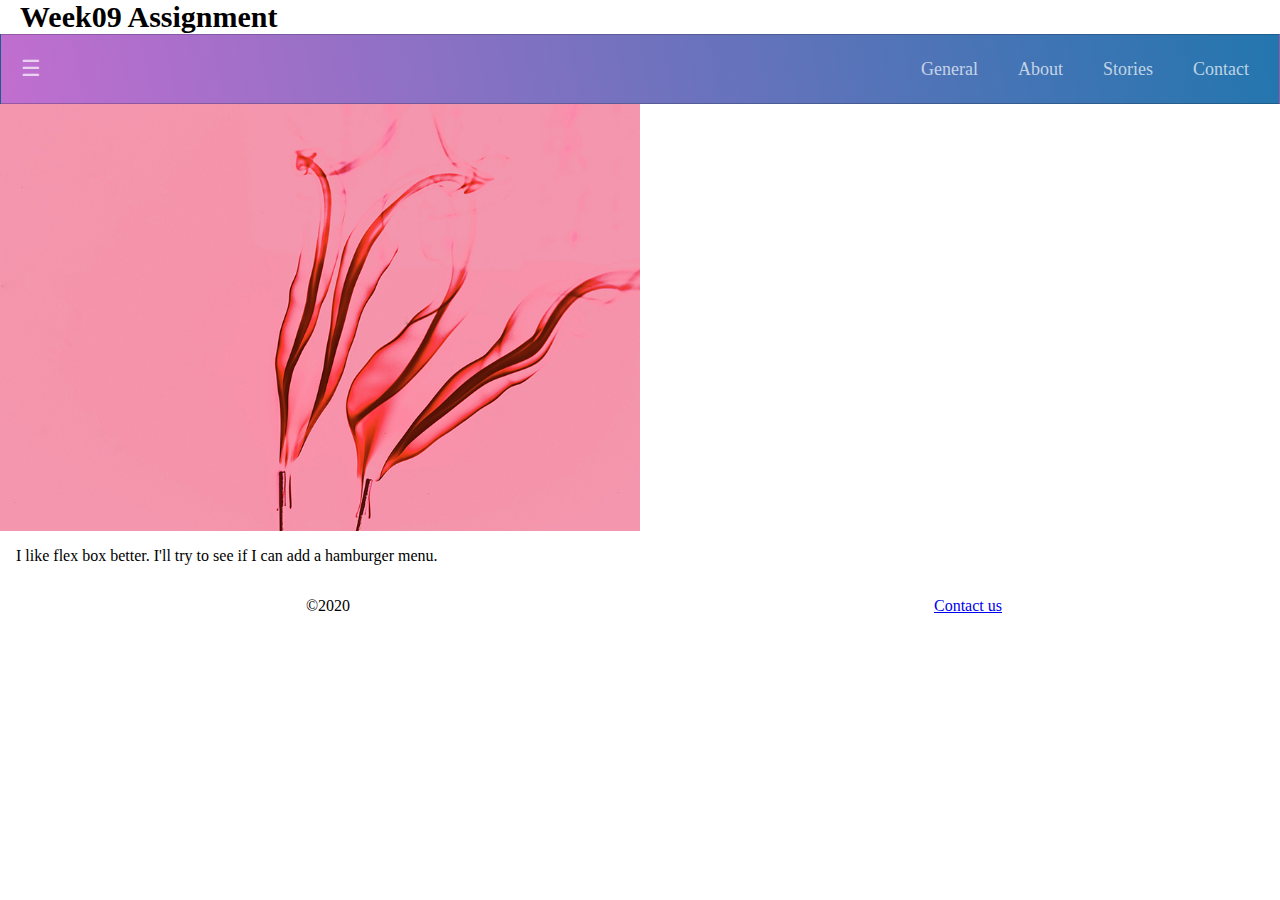
<file: index.html>
<!Doctype html>
<html lang="en">
	<head>
		<title>Week09 Assignment</title>
		<meta name="viewport" content="width=device-width, initial-scale=1.0">
        <link href="style.css" rel="stylesheet" type="text/css">
	</head>
   
  <body>
    
    <header>
    <h1>Week09 Assignment</h1>
    
    </header>
    
	  
        <nav class="navbar">
            <span class="navbar-toggle" id="js-navbar-toggle">
            <i class="fas fa-align-justify"></i>
        </span>
        <a href="#" class="logo">&#9776;</a>
        <ul class="main-nav" id="js-menu">
            <li>
                <a href="index.html" class="nav-links">General</a>
            </li>
            <li>
                <a href="about.html" class="nav-links">About</a>
            </li>
            <li>
                <a href="stories.html" class="nav-links">Stories</a>
            </li>
            <li>
                <a href="contact.html" class="nav-links">Contact</a>
            </li>
        </ul>
            </nav>
        <main>
            <div class="flex">
                <div>
                    <img src="img/image%201.jpg" alt="artistic pink" />
                </div>
                <div>
                    <p>I like flex box better. I'll try to see if I can add a hamburger menu.</p>
                </div>
            </div>
        </main>
        <footer>
            <div class="copy">
                <p>&copy;2020</p>
            </div>
            <div class="contact">
                <p><a href="contact.html">Contact us</a></p>
            </div>
        </footer>
        <script src="scripts/menu.js" type="text/javascript"></script>
        
    </body>
</html>
</file>
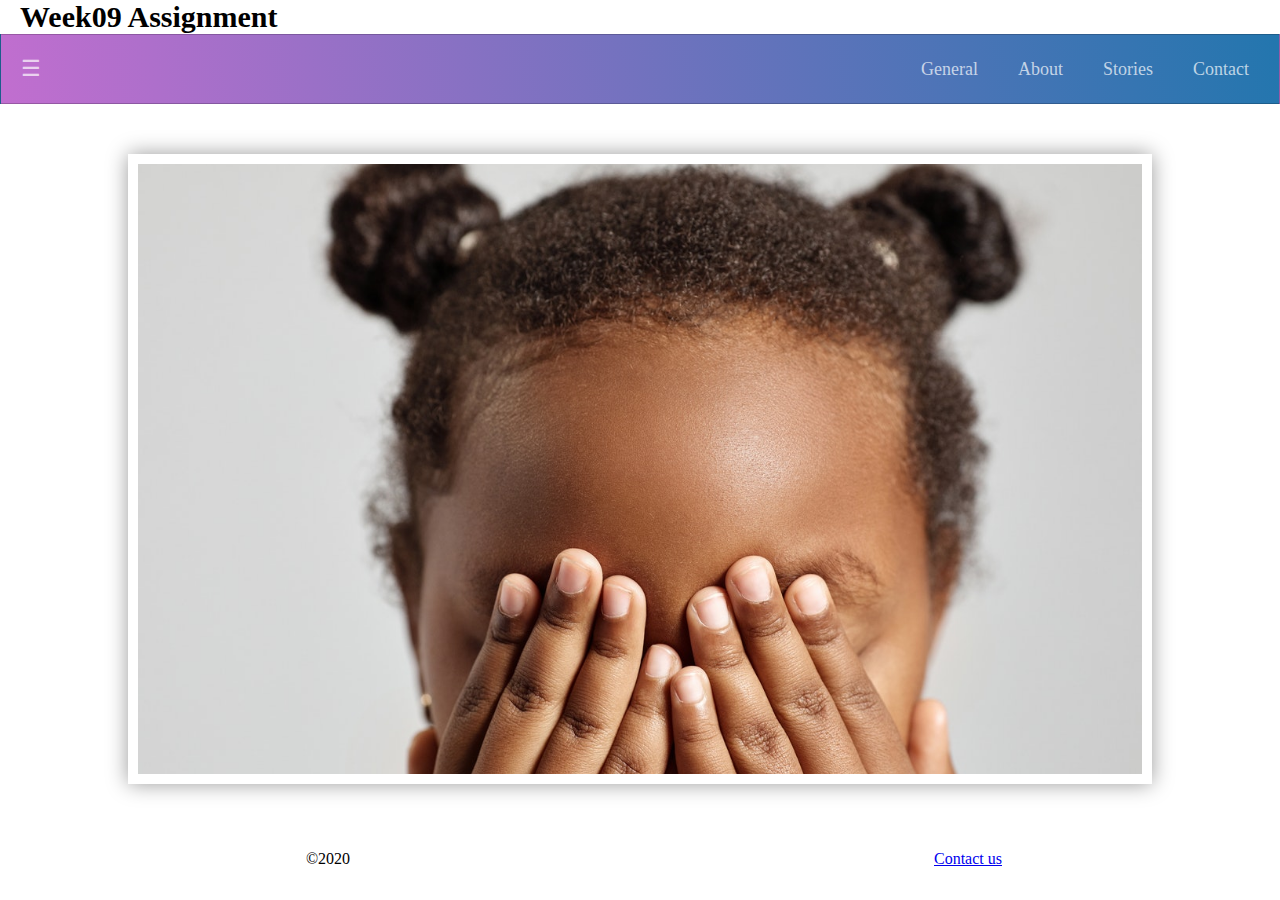
<file: about.html>
<!Doctype html>
<html lang="en">
	<head>
		<title>Week09 Assignment</title>
		<meta name="viewport" content="width=device-width, initial-scale=1.0">
        <link href="style.css" rel="stylesheet" type="text/css">
	</head>
   
  <body>
    
    <header>
    <h1>Week09 Assignment</h1>
    
    </header>
    
	  
        <nav class="navbar">
            <span class="navbar-toggle" id="js-navbar-toggle">
            <i class="fas fa-align-justify"></i>
        </span>
        <a href="#" class="logo">&#9776;</a>
        <ul class="main-nav" id="js-menu">
            <li>
                <a href="index.html" class="nav-links">General</a>
            </li>
            <li>
                <a href="about.html" class="nav-links">About</a>
            </li>
            <li>
                <a href="stories.html" class="nav-links">Stories</a>
            </li>
            <li>
                <a href="contact.html" class="nav-links">Contact</a>
            </li>
        </ul>
            </nav>
        <main>
           
<div id="slideshow">
            <div>
     <img src="img_about/pexels-andy-barbour-5500958.jpg" alt="little girl hiding">
            </div>
            <div>
     <img src="img_about/pexels-elianne-dipp-4751260.jpg" alt="seal dipping">
        </div>
        <div>
     <img src="img_about/pexels-polina-tankilevitch-5581657.jpg" alt="underwater">
        </div>
        
            <div>
               <img src="img_about/pexels-revac-film's&photography-325676%20(1).jpg" alt="moody rain"> 
                </div>
</div>
            
            
            
        </main>
        <footer>
            <div class="copy">
                <p>&copy;2020</p>
            </div>
            <div class="contact">
                <p><a href="contact.html">Contact us</a></p>
            </div>
        </footer>
      
      <script src="https://cdnjs.cloudflare.com/ajax/libs/jquery/3.1.0/jquery.min.js"></script>
        <script src="scripts/menu.js" type="text/javascript"></script>
      <script src="scripts/slideshow.js" type="text/javascript"></script>
        
    </body>
</html>
</file>
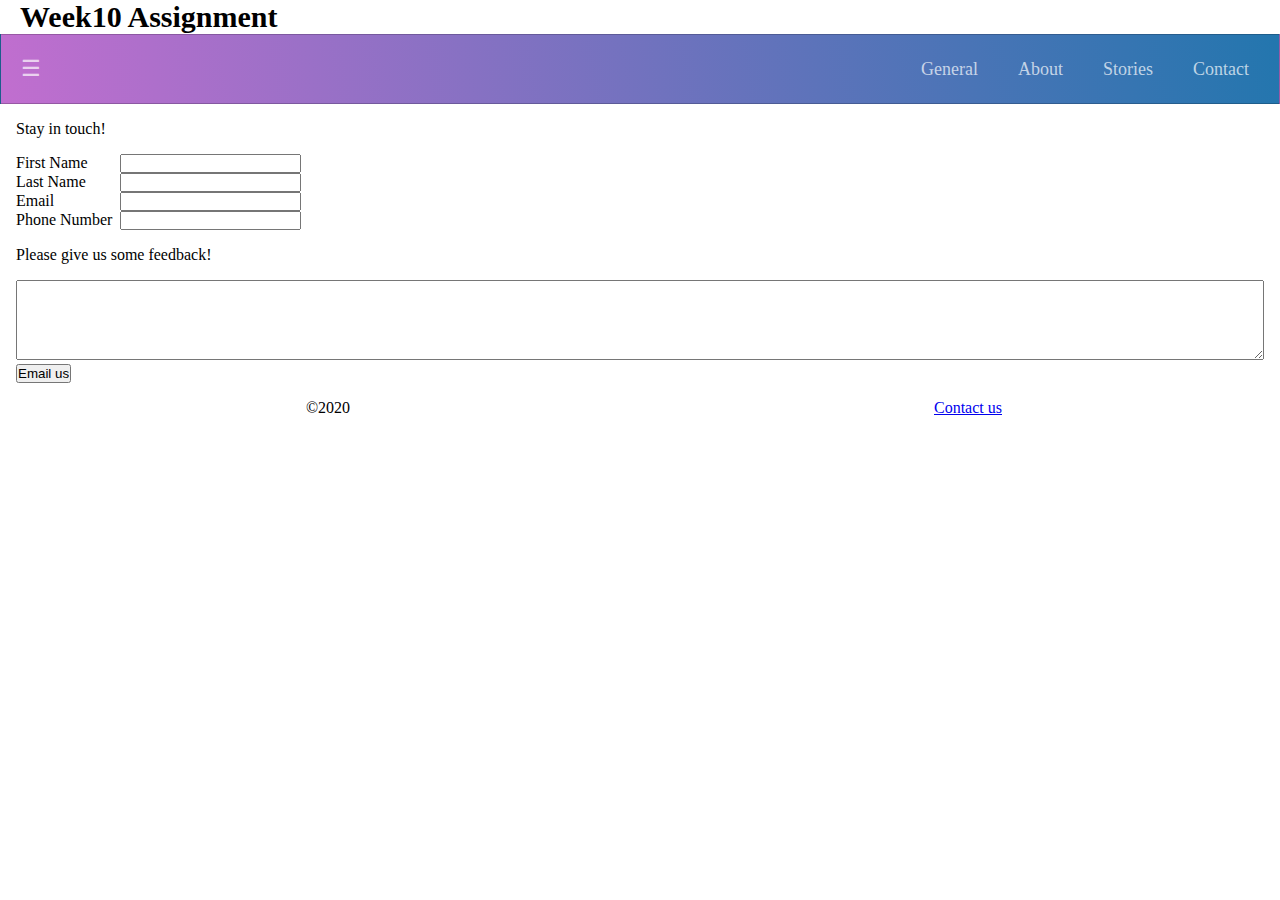
<file: contact.html>
<!Doctype html>
<html lang="en">
	<head>
		<title>Week10 Assignment</title>
		<meta name="viewport" content="width=device-width, initial-scale=1.0">
        <link href="style.css" rel="stylesheet" type="text/css">
	</head>
   
  <body>
    
    <header>
    <h1>Week10 Assignment</h1>
    
    </header>
    
	  
        <nav class="navbar">
            <span class="navbar-toggle" id="js-navbar-toggle">
            <i class="fas fa-align-justify"></i>
        </span>
        <a href="#" class="logo">&#9776;</a>
        <ul class="main-nav" id="js-menu">
            <li>
                <a href="index.html" class="nav-links">General</a>
            </li>
            <li>
                <a href="about.html" class="nav-links">About</a>
            </li>
            <li>
                <a href="stories.html" class="nav-links">Stories</a>
            </li>
            <li>
                <a href="contact.html" class="nav-links">Contact</a>
            </li>
        </ul>
            </nav>
        <main>
            
            <p>Stay in touch!</p>
            
            <form action="https://formspree.io/f/xeqpkayz" method="post">
        
                <div>
                    <span class=formText>First Name</span>
                    <span class="formEntry"><input type="text" name="FirstName"></span>
                </div> 
                
                <div>
                    <span class=formText>Last Name</span>
                    <span class="formEntry"><input type="text" name="LastName"></span>
                </div>
            <div>
                <span class=formText>Email</span>
                <span class="formEntry"><input type="text" name="Email"></span>
                </div>
            <div>
                <span class=formText>Phone Number</span>
                <span class="formEntry"><input type="text" name="PhoneNumber"></span>
                       </div>
            
                <div>
                    <p>Please give us some feedback!</p>
                    <textarea name="description" cols="80" rows="10"></textarea>
                </div>
                
                <div>
                <input type="submit" value="Email us">
                </div>
            
            
            
            </form>
            
            
            
            
            
        </main>
        <footer>
            <div class="copy">
                <p>&copy;2020</p>
            </div>
            <div class="contact">
                <p><a href="contact.html">Contact us</a></p>
            </div>
        </footer>
        <script src="scripts/menu.js" type="text/javascript"></script>
        
    </body>
</html>
</file>
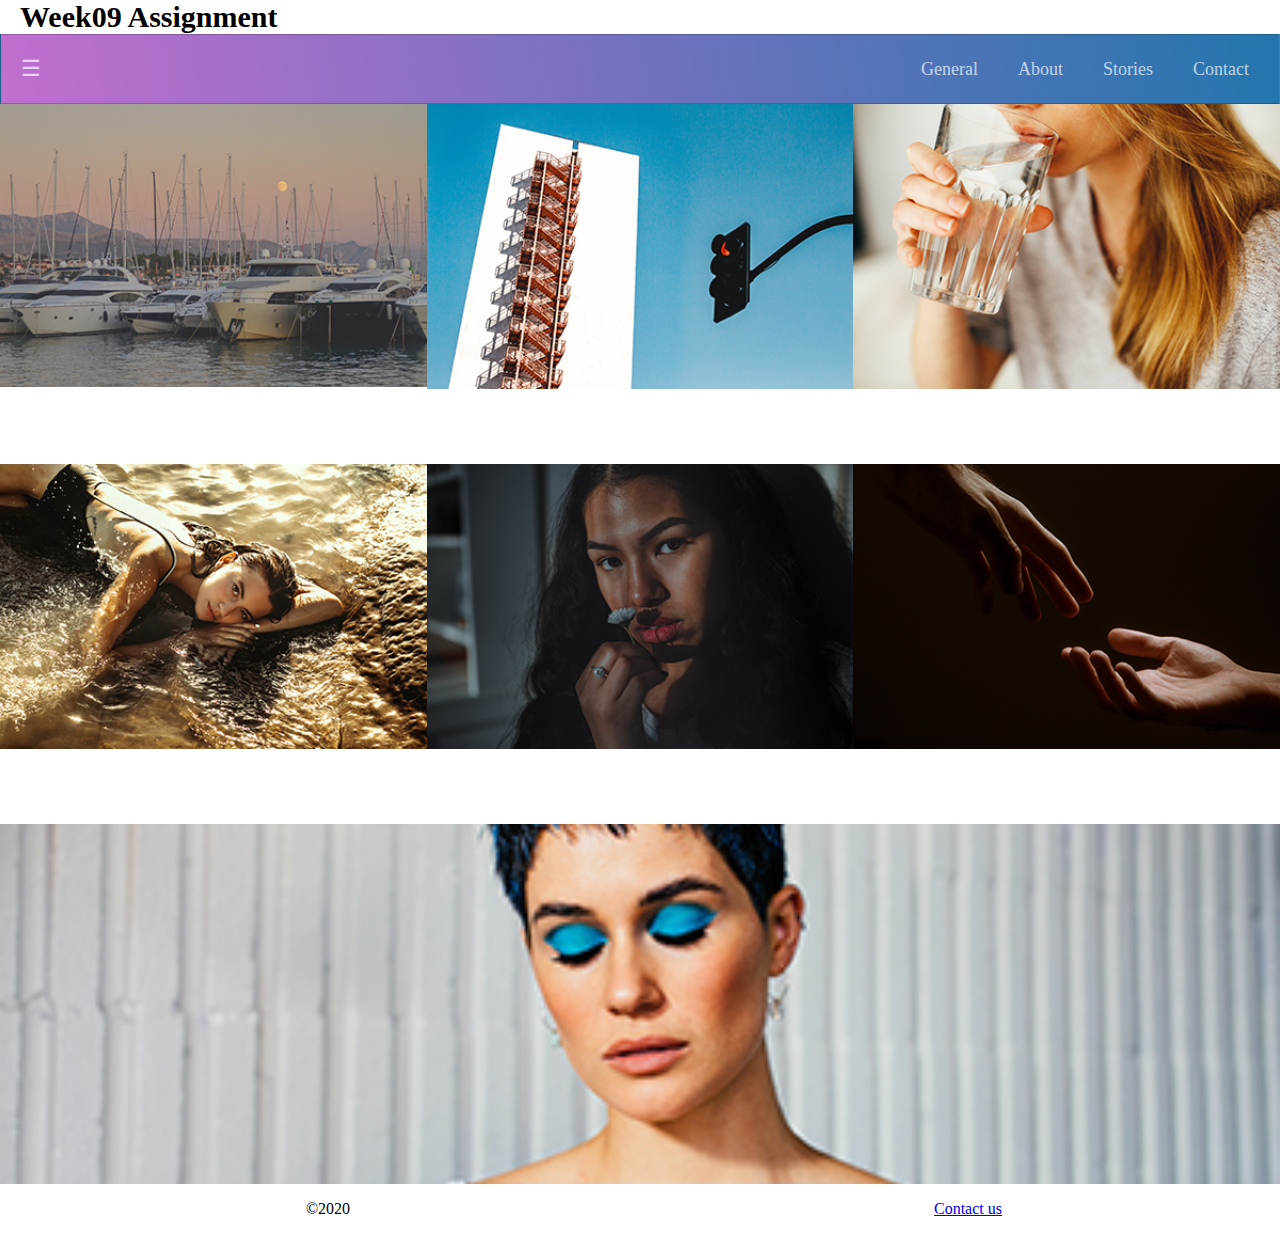
<file: stories.html>
<!Doctype html>
<html lang="en">
	<head>
		<title>Week07 Assignment</title>
		<meta name="viewport" content="width=device-width, initial-scale=1.0">
        <link href="style.css" rel="stylesheet" type="text/css">
	</head>
   
    <body>
  <header>
    <h1>Week09 Assignment</h1>
    
    </header>
      
        <nav class="navbar">
            <span class="navbar-toggle" id="js-navbar-toggle">
            <i class="fas fa-align-justify"></i>
        </span>
        <a href="#" class="logo">&#9776;</a>
        <ul class="main-nav" id="js-menu">
            <li>
                <a href="index.html" class="nav-links">General</a>
            </li>
            <li>
                <a href="about.html" class="nav-links">About</a>
            </li>
            <li>
                <a href="stories.html" class="nav-links">Stories</a>
            </li>
            <li>
                <a href="contact.html" class="nav-links">Contact</a>
            </li>
        </ul>
            </nav>
        <main>
            <ul class="stories">
                <li>
                <img src="img_stories/pexels-fede-roveda-4234637.jpg" alt="Image 1" />
                </li>
                
            <li>
                <img src="img_stories/pexels-c-cagnin-1786758.jpg" alt="Image 2">
                </li> 
            
            <li>
                <img src="img_stories/pexels-daria-shevtsova-1458671.jpg" alt="Image 3">
                </li>
                
                <li>
                <img src="img_stories/pexels-francesca-zama-5202010.jpg" alt="Image 4">
                </li>
                
                <li>
                <img src="img_stories/pexels-gantas-vai%C4%8Diul%C4%97nas-4598490.jpg" alt="Image 5">
                </li>
                
                <li>
                <img src="img_stories/pexels-jackson-david-4477208.jpg" alt="Image 6">
                </li>
                
                <li>
                <img src="img_stories/pexels-rachel-claire-4993043.jpg" alt="Image 7">
                </li>
                
                
                
                
            </ul>
            
        </main>
        <footer>
            <div class="copy">
                <p>&copy;2020</p>
            </div>
            <div class="contact">
                <p><a href="contact.html">Contact us</a></p>
            </div>
        </footer>
        
        <script src="scripts/menu.js" type="text/javascript"></script>
    </body>
</html>
</file>
<file: style.css>
* {
            box-sizing: border-box;
            padding: 0;
            margin: 0;
        }

h1 {
    font-weight: 700px;
    font-size: 30px;
    padding-left: 20px;
}

p {
    padding-left: 1em;
    padding-bottom: 1em;
    padding-top: 1em;
}


img {
    width:100%;
}

        .navbar {
            font-size: 18px;
            background-image: linear-gradient(260deg, #2376ae 0%, #c16ecf 100%);
            border: 1px solid rgba(0, 0, 0, 0.2);
            padding-bottom: 10px;
        }

        .main-nav {
            list-style-type: none;
            display: none;
        }

        .nav-links,
        .logo {
            text-decoration: none;
            color: rgba(255, 255, 255, 0.7);
        }

        .main-nav li {
            text-align: center;
            margin: 15px auto;
        }

        .logo {
            display: inline-block;
            font-size: 22px;
            margin-top: 10px;
            margin-left: 20px;
        }

        .navbar-toggle {
            position: absolute;
            top: 10px;
            right: 20px;
            cursor: pointer;
            color: rgba(255, 255, 255, 0.8);
            font-size: 24px;
        }

        .active {
            display: block;
        }

      
/* css for stories page */
ul.stories {
    display: flex;
    flex-wrap: wrap;
    list-style: none;
    padding: 0px;
}

ul.stories li {
    height: 40vh;
    flex-grow: 1;
}

ul.stories li: last-child {
    flex-grow: 10;
}

ul.stories li img {
    max-height: 100%;
    min-width: 100%;
    object-fit: cover;
    vertical-align: bottom;
}
/* end of stories page gallery */

/*css for about page -- slideshow*/

#slideshow { 
    margin: 50px auto; 
    position: relative; 
    width: 80%; 
    height: 70vh; 
    padding: 10px; 
    box-shadow: 0 0 20px rgba(0,0,0,0.4); 
}

#slideshow > div { 
    position: absolute; 
    top: 10px; 
    left: 10px; 
    right: 10px; 
    bottom: 10px; 
}

#slideshow > div img {
    height: 100%;
    width: 100%;
    object-fit: cover;
    vertical-align: bottom;
}



/* end of css for about page -- slideshow*/

/* css for form */


form div {
    padding-left: 1em;
    padding-right: 1em;
}

form div p {
    padding-left: 0;
}

form div span.formText {
    display: inline-block;
    width: 100px;
}

form div textarea {
    width: 100%;
    height: 5rem;
}

div p {
    padding-top: 1em;
}

/* end css for form */


 
    /*footer styles*/
    footer {
        display:flex;
    }
    footer div {
        width:50%
    }
    footer div.copy {
        width: 100%;
        text-align:center;
    }
    footer div.contact {
        width: 100%;
        text-align:center;
    }
    
    
  @media screen and (min-width: 800px) {
            .navbar {
                display: flex;
                justify-content: space-between;
                padding-bottom: 0;
                height: 70px;
                align-items: center;
            }

            .main-nav {
                display: flex;
                margin-right: 30px;
                flex-direction: row;
                justify-content: flex-end;
            }

            .main-nav li {
                margin: 0;
            }

            .nav-links {
                margin-left: 40px;
            }

            .logo {
                margin-top: 0;
            }

            .navbar-toggle {
                display: none;
            }

            .logo:hover,
            .nav-links:hover {
                color: rgba(255, 255, 255, 1);
            }
            
            .flex div img {
                display: flex;
                width: 50%;
                
            }
            
            .flex div p {
                display: flex;
                justify-content: space-between;
            }
        }
</file>
